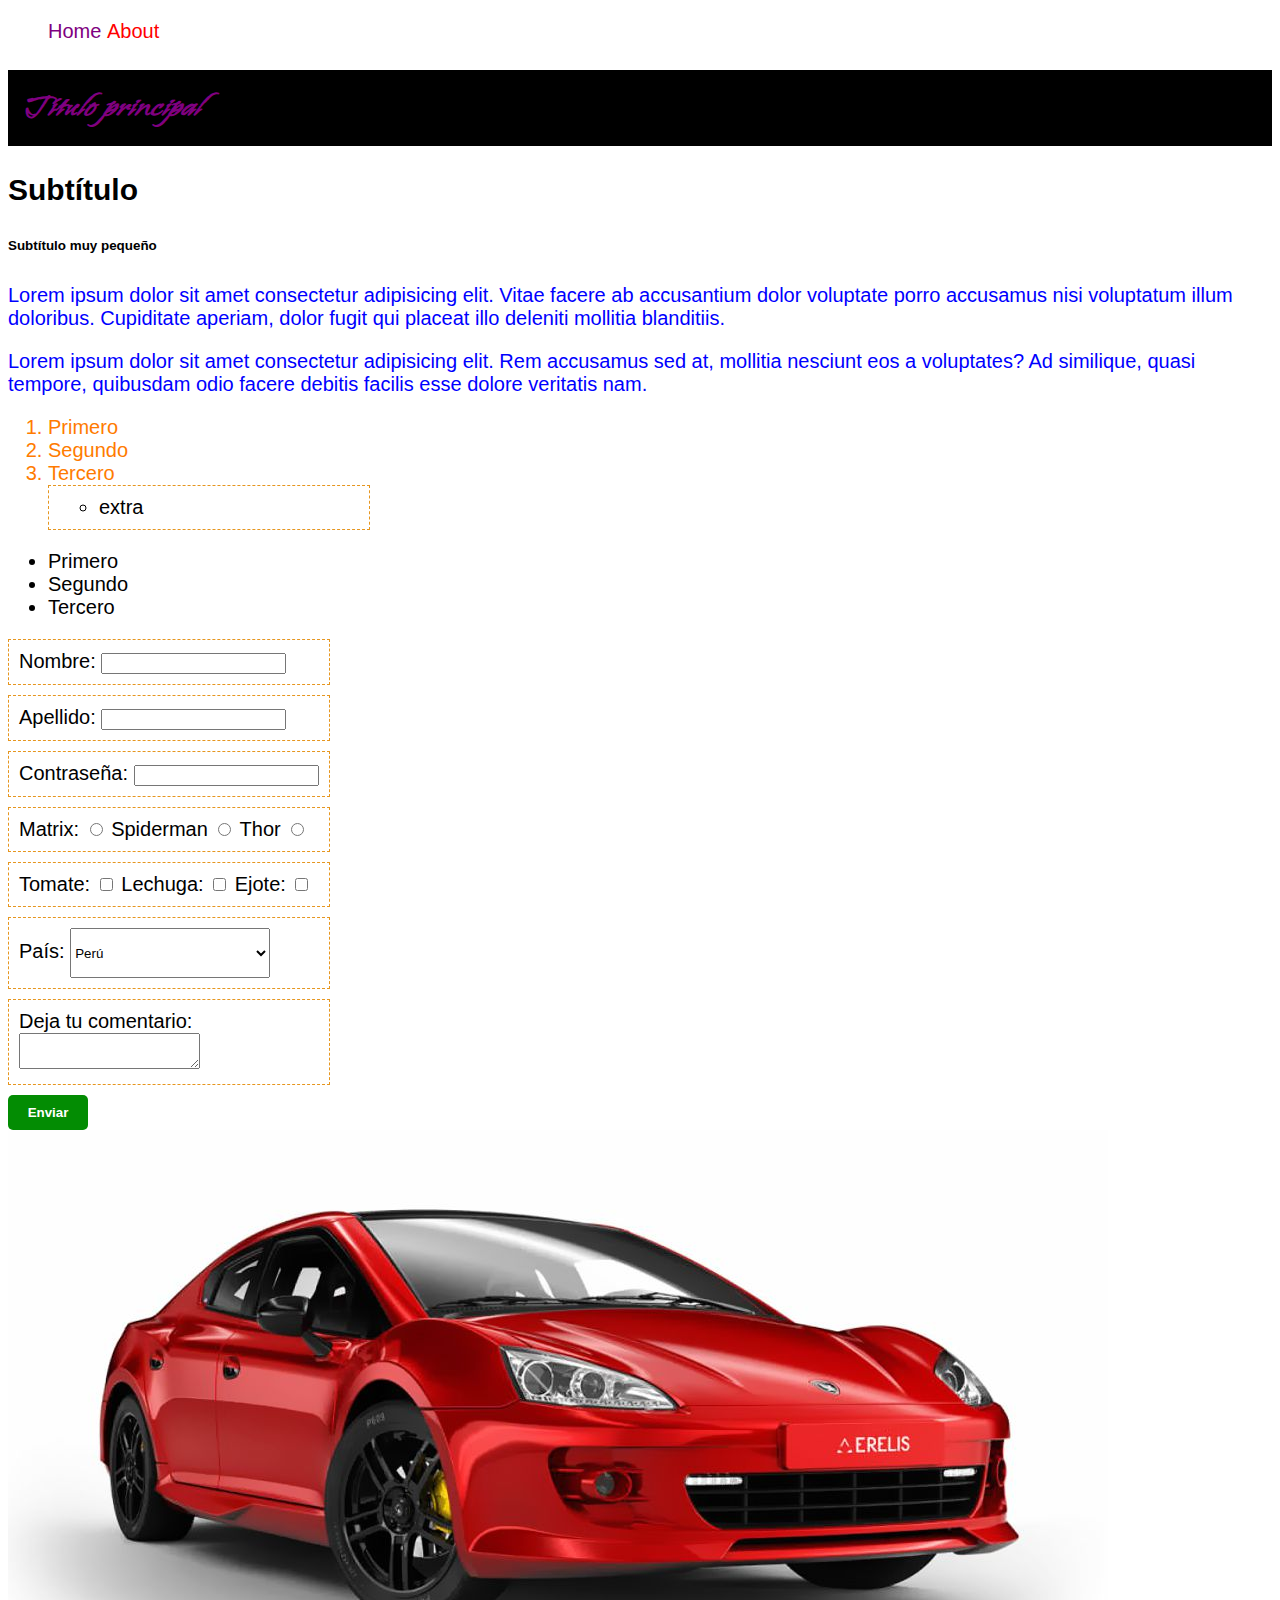
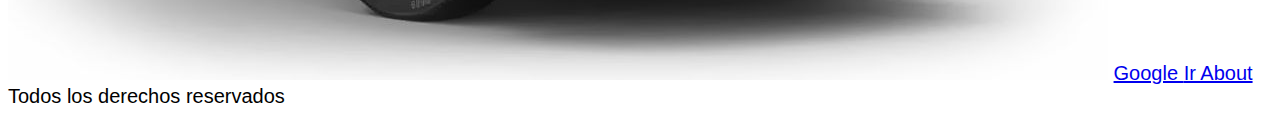
<file: index.html>
<!DOCTYPE html>
<html lang="en">
<head>
    <meta charset="UTF-8" />
    <title>Hola mundo</title>
    <link rel="preconnect" href="https://fonts.googleapis.com">
    <link rel="preconnect" href="https://fonts.gstatic.com" crossorigin>
    <link href="https://fonts.googleapis.com/css2?family=Island+Moments&display=swap" rel="stylesheet">
    <link rel="stylesheet" href="./css/styles.css" />
</head>
<body>
    <nav>
        <ul>
            <li class="navegacion especial">
                Home
            </li>
            <li class="navegacion">
                About
            </li>
        </ul>
    </nav>
    <section>
        <h1 id="principal" class="titulo">
            Título principal
        </h1>
        <h2>
            Subtítulo
        </h2>
        <h6>
            Subtítulo muy pequeño
        </h6>
    </section>
    <p>
        Lorem ipsum dolor sit amet consectetur adipisicing elit. Vitae facere ab accusantium dolor voluptate porro accusamus nisi voluptatum illum doloribus. Cupiditate aperiam, dolor fugit qui placeat illo deleniti mollitia blanditiis.
    </p>
    <p>
        Lorem ipsum dolor sit amet consectetur adipisicing elit. Rem accusamus sed at, mollitia nesciunt eos a voluptates? Ad similique, quasi tempore, quibusdam odio facere debitis facilis esse dolore veritatis nam.
    </p>
    <ol class="numeros">
        <li>
            Primero
        </li>
        <li>
            Segundo
        </li>
        <li>
            Tercero
        </li>
        <div>
            <ul>
                <li>
                    extra
                </li>
            </ul>
        </div>
    </ol>
    <ul>
        <li>
            Primero
        </li>
        <li>
            Segundo
        </li>
        <li>
            Tercero
        </li>
    </ul>
    <main>
        <form action="">
            <div>
                <label for="nombreUsuario">
                    Nombre:
                </label>
                <input type="text" name="nombreUsuario" id="nombreUsuario"/>
            </div>
            <div>
                <label for="apellidoUsuario">
                    Apellido:
                </label>
                <input type="text" name="apellidoUsuario" id="apellidoUsuario"/>
            </div>
            <div>
                <label for="passwordUsuario">
                    Contraseña:
                </label>
                <input type="password" name="passwordUsuario" id="passwordUsuario"/>
            </div>
            <div>
                <label for="peliculaMatrix">
                    Matrix:
                </label>
                <input type="radio" name="peliculas" id="peliculaMatrix"/>
                <label for="peliculaSpiderman">
                    Spiderman
                </label>
                <input type="radio" name="peliculas" id="peliculaSpiderman"/>
                <label for="peliculaThor">
                    Thor
                </label>
                <input type="radio" name="peliculas" id="peliculaThor"/>
            </div>
            <div>
                <label for="tomate">
                    Tomate:
                </label>
                <input type="checkbox" name="verduras" id="tomate"/>
                <label for="lechuga">
                    Lechuga:
                </label>
                <input type="checkbox" name="verduras" id="lechuga"/>
                <label for="Ejote">
                    Ejote:
                </label>
                <input type="checkbox" name="verduras" id="ejote"/>
    
            </div>
            <div>
                <label for="pais">
                    País:
                </label>
                <select name="pais" id="pais">
                    <option value="peru">
                        Perú
                    </option>
                    <option value="mexico">
                        México
                    </option>
                    <option value="ecuador">
                        Ecuador
                    </option>
                </select>
            </div>
            <div>
                <label for="comentario">
                    Deja tu comentario:
                </label>
                <textarea name="comentario" id="comentario"></textarea>            
            </div>
            <button type="submit" class="botonSubmit">
                Enviar
            </button>
        </form>
    </main>
    <img src="./imagenes/carroRojo.jpeg" alt="Imagen de un carro rojo" />
    <a href="https://www.google.com">
        Google
    </a>
    <a href="./about.html">
        Ir About
    </a>
    <footer>
        Todos los derechos reservados
    </footer>
</body>
</html>
<!--
    Este es un comentario
-->
</file>
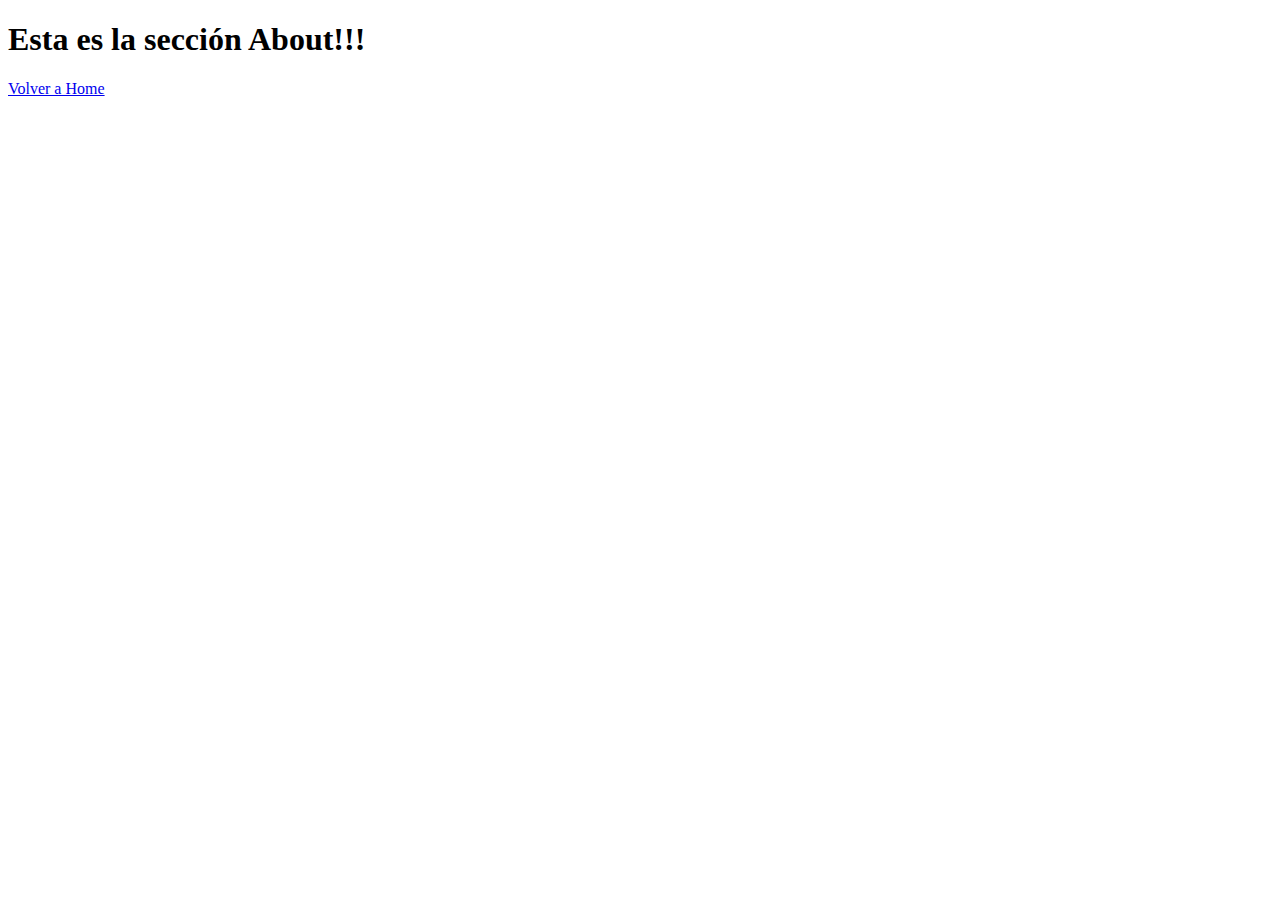
<file: about.html>
<!DOCTYPE html>
<html lang="en">
    <head>
        <meta charset="UTF-8">
        <meta http-equiv="X-UA-Compatible" content="IE=edge">
        <meta name="viewport" content="width=device-width, initial-scale=1.0">
        <title>
            About
        </title>
    </head>
    <body>
        <h1>
            Esta es la sección About!!!
        </h1>
        <a href="./index.html">
            Volver a Home
        </a>
    </body>
</html>
</file>
<file: css/styles.css>
body{
    font-family: Verdana, Geneva, Tahoma, sans-serif;
    font-size: 20px;
}

p{
    color: blue;
}

.navegacion{
    color: red;
    display: inline-block;
}

#pais{
    width: 200px;
    height: 50px;
}

div{
    border-bottom: 1px solid blue;
    border: 1px dashed #e6961f;
    /* border-width: 3px;
    border-style: solid;
    border-color: #2dbcf5; */
    padding: 10px; /* Aplica 10px a cada lado */
    /* padding: 20px 50px;
    padding: 20px 20px 50px 70px;
    padding-top: 20px; */
    margin-bottom: 10px;
    width: 300px;
}

#principal{
    color: green;
    background-color: black;
    padding: 15px;
    font-style: italic;
    /* font-family: 'Times New Roman', Times, serif; */
    font-family: 'Island Moments', cursive;
}

.botonSubmit{
    width: 80px;
    padding: 10px;
    background-color: rgb(3, 140, 3);
    color: white;
    font-weight: bold;
    border-style: none;
    border-radius: 5px;
}

.botonSubmit:hover{
    background-color: rgb(114, 216, 114);
    cursor: pointer;
}

.numeros > li{
    color: rgb(255, 123, 0);
}

/* .numeros li{
    color: blue;
} */

.navegacion.especial, #principal{
    color: purple;
}
</file>
